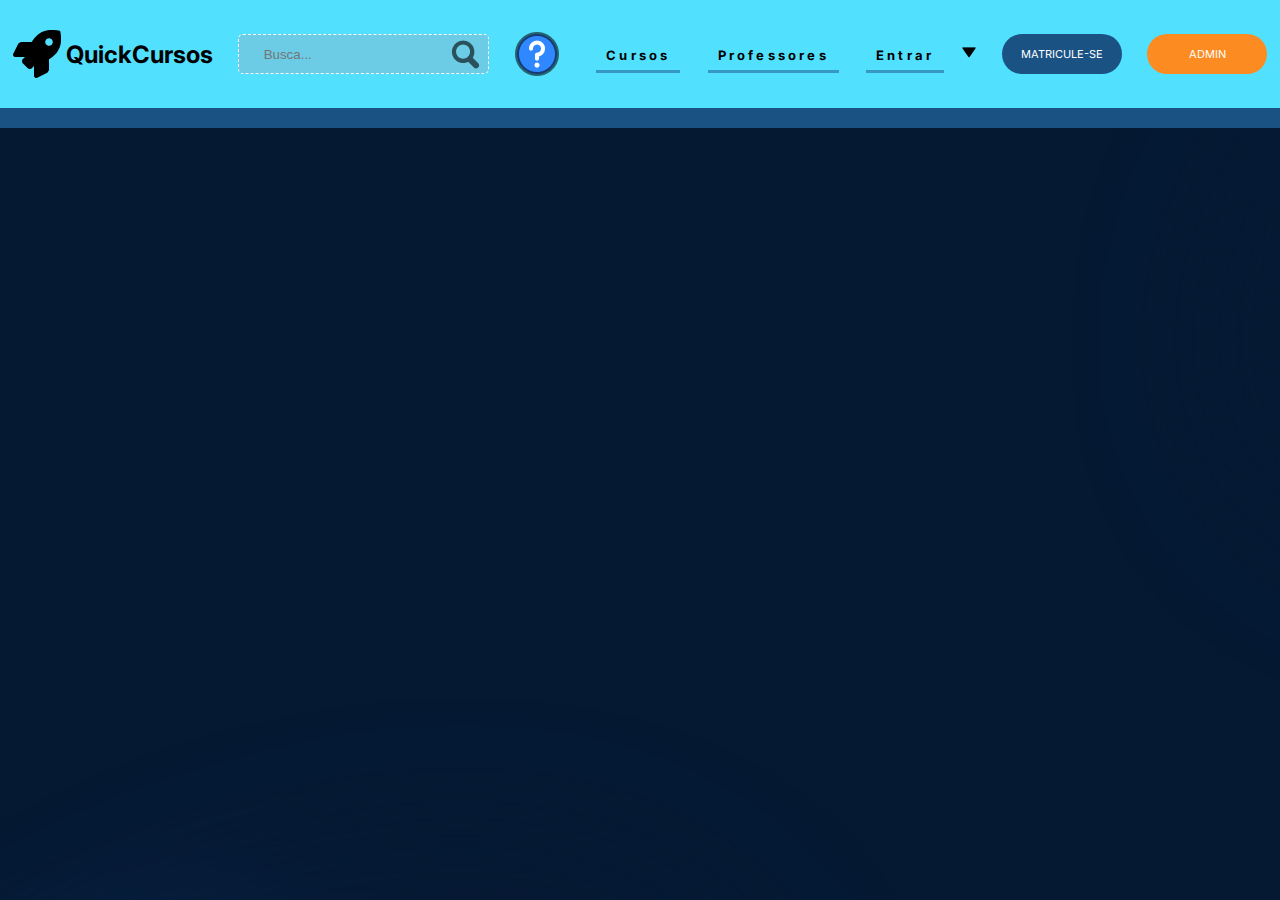
<file: index.html>
<!DOCTYPE html>
<html lang="en">
<head>
    <meta charset="UTF-8">
    <meta http-equiv="X-UA-Compatible" content="IE=edge">
    <meta name="viewport" content="width=device-width, initial-scale=1.0">
    <link rel="stylesheet" href="style.css">
    <title>QuickCursos</title>
</head>
<body>
    <header>
        <div class="logo__div">
            <img class="logo" src="images/quicklogo.png" alt="Logo QuickCursos em formato de foguete decolando">
            <div class="logo__text">
                <p>QuickCursos</p>
            </div>
        </div>
        <input class="nav__search" type="text" placeholder="Busca...">
        <button class="button__help"><a href="#"></a></button>
        <nav>
            <ul class="nav__links">
                <li><a href="#">Cursos</a></li>
                <li><a href="#">Professores</a></li>
                <div class="area__login-dropdown"><li><a href="#">Entrar</a></li>
                    <section class="area__login">
                        <div class="login">
                            <div class="student__info-text">JÁ É NOSSO ALUNO?</p>
                                <p class="student__info-subtext">faça o login e assista suas aulas!</p>
                            </div>
                            <div class="student__form">
                                <form>
                                    <input type="email" name="email" placeholder="Digite seu e-mail" autofocus>
                                    <input type="password" name="Senha" placeholder="Sua senha" autofocus>
                                    <div class="login-button">
                                        <button class="student__info-submit">ENTRAR</button>
                                    </div>
                                </form>
                            </div>
                        <div class="student__info-extra">
                            <p><a href="#">Esqueci minha senha</a></p>
                            <p><a href="#">Sou um professor</a></p>
                        </div>
                        </div>       
                    </section>
                </div>
             </ul>
        </nav>
        <a href="matricula/matricula.html"><button class="button__join">MATRICULE-SE</button></a>
        <a href="crud/crud.html"><button class="button__admin">ADMIN</button></a>
    </header>
    <div class="home">
    </div>
</body>
</html>
</file>
<file: style.css>
@import url('https://fonts.googleapis.com/css2?family=Inter:wght@400;700;900&display=swap');

* {
    box-sizing: border-box;
    margin: 0;
    padding: 0;
}

.logo {
    cursor: pointer;
}

li, a, button {
    font-size: 13px;
    font-family: 'Inter', sans-serif;
    text-decoration: none;
}

.nav__search {
    width: 20%;
    height: 40px;
    background: url(images/magnifying-glass.png) no-repeat scroll;
    background-position: 98%;
    color: #34343b;
    background-color: rgba(217, 127, 128, 0.2);
    border-radius: 5px;
    border-color: white;
    border-style: dashed;
    border-width: thin;
    outline: none;
    text-indent: 25px;
}

.logo__div {
    display: flex;
    justify-content: space-between;
}

.logo__text {
    padding-left: 5px;
    align-self: center;
    font-weight: bolder;
    font-family: 'Inter', sans-serif;
    font-size: 24px;
}

.nav__links {
    letter-spacing: 0.2em;
    font-weight: bold;
    list-style: none;
}

.nav__links a {
    padding: 10px;
    color: black;
    background:
    linear-gradient(
      to right,
      rgba(27, 82, 132, 0.5),
      rgba(27, 82, 132, 0.5)
    ),
    linear-gradient(
      to right,
      rgba(27, 82, 132, 0.5),
      rgba(0, 100, 200, 1)
  );
  background-size: 100% 3px, 0 3px;
  background-position: 100% 100%, 0 100%;
  background-repeat: no-repeat;
  transition: background-size 400ms;
  transition-property: all;
  transition-duration: 0.5s;
}


.nav__links li a:hover {
    color: white;
    background-size: 0 3px, 100% 3px;
}

.nav__links li {
    display: inline-block;
    padding: 0px 10px
}

.button__help {
    background-image: url(images/icon-park_help.png);
    width: 48px;
    height: 48px;
    background-size: cover;
    border-style: none;
    justify-self: flex-end;
    margin-left: 0px;
    cursor: pointer;
    background-color: transparent;
}

.button__join {
    width: 197px;
    height: 55px;
    color: white;
    font-weight: normal;
    border-radius: 100em;
    border: none;
    background-color: #1B5284;
    cursor: pointer;
    transition: all 0.3s ease 0s;
}

.button__join:hover {
    background-color: rgba(27, 82, 132, 0.5);
}

.button__join a {
    color: white;
}

/*admin section*/

.button__admin {
    width: 150px;
    height: 55px;
    font-weight: normal;
    border-radius: 100em;
    border: none;
    color: white;
    background-color: #fc8b22;
    cursor: pointer;
    transition: all 0.3s ease 0s;
}

.button__admin:hover {
    background-color: rgba(255, 94, 0, 0.5);
}

.button__admin a {
    color: white;
}

.area__login-dropdown {
    position: relative;
    display: inline-block;
}

.area__login-dropdown:after {
    content: url(images/box-arrow-down.png);
}

.area__login {
    margin: 20px;
    overflow: hidden;
    position: absolute;
    left: 0;
    height: 0;
    line-height: 30px;
    box-sizing: border-box;
    transition: all 0.3s ease-in-out;
    transition-delay: 0.1s;
}

.area__login-dropdown:hover .area__login {
    height: 400px;
}

/*dropdown menu*/

.login {
    letter-spacing: normal;
    display: flex;
    flex-direction: column;
    align-items: center;
    font-family: 'Inter', sans-serif;
    background-image: linear-gradient(180deg, rgb(23, 53, 80), rgb(66, 210, 255));
    width: 400px;
    height: 400px;
    padding: 35px;
    /*border-style: dashed;
    border-color: black;*/
    border-width: 2px;
   
}

.login form {
    display: flex;
    flex-direction: column;
    width: 100%;
}

.login input {
    margin-top: 10px;
    border: none;
    height: 40px;
    outline: none;
    color: #cbd0f7;
    border-radius: 4px;
    padding-left: 10px;
}

.student__form {
    text-justify: center;
    width: 90%
}

.student__info-text {
    font-size: 28px;
    color: #FFFFFF;
    font-style: normal;
    text-align: center;
}

.student__info-subtext {
    font-size: 13px;
    font-weight: normal;
    color: #FFFFFF;
    font-style: normal;
    text-align: center;
    margin-bottom: 20px;
}

.student__info-submit {
    margin-top: 40px;
    width: 100%;
    height: 40px;
    font-weight: normal;
    border-radius: 100em;
    border: none;
    color: white;
    background-color: #1FB692;
    cursor: pointer;
    transition: all 0.3s ease 0s;
}

.student__info-submit:hover {
    background-color: rgba(27, 82, 132, 0.5);
}

.student__info-extra {
    font-size: 13px;
    padding-top: 30px;
    display: flex;
    flex-direction: column-reverse;
    justify-content: center;
    font-weight: normal;
}

header {
    display: flex;
    justify-content: space-between;
    align-items: center;
    padding: 30px 15%;
    background-color: #52E0FF;
    border-bottom: 20px solid #1B5284;
}

@media all and (max-width: 1366px) and (min-height: 400px) {
    header {
        padding: 30px 1%;

    }

    .button__join {
        font-size: 11px;
        height: 40px;
        width: 120px;
    }

    .button__admin {
        font-size: 11px;
        height: 40px;
        width: 120px;
    }
}

body {
    background-image: url(images/home-background.png);
}
</file>
